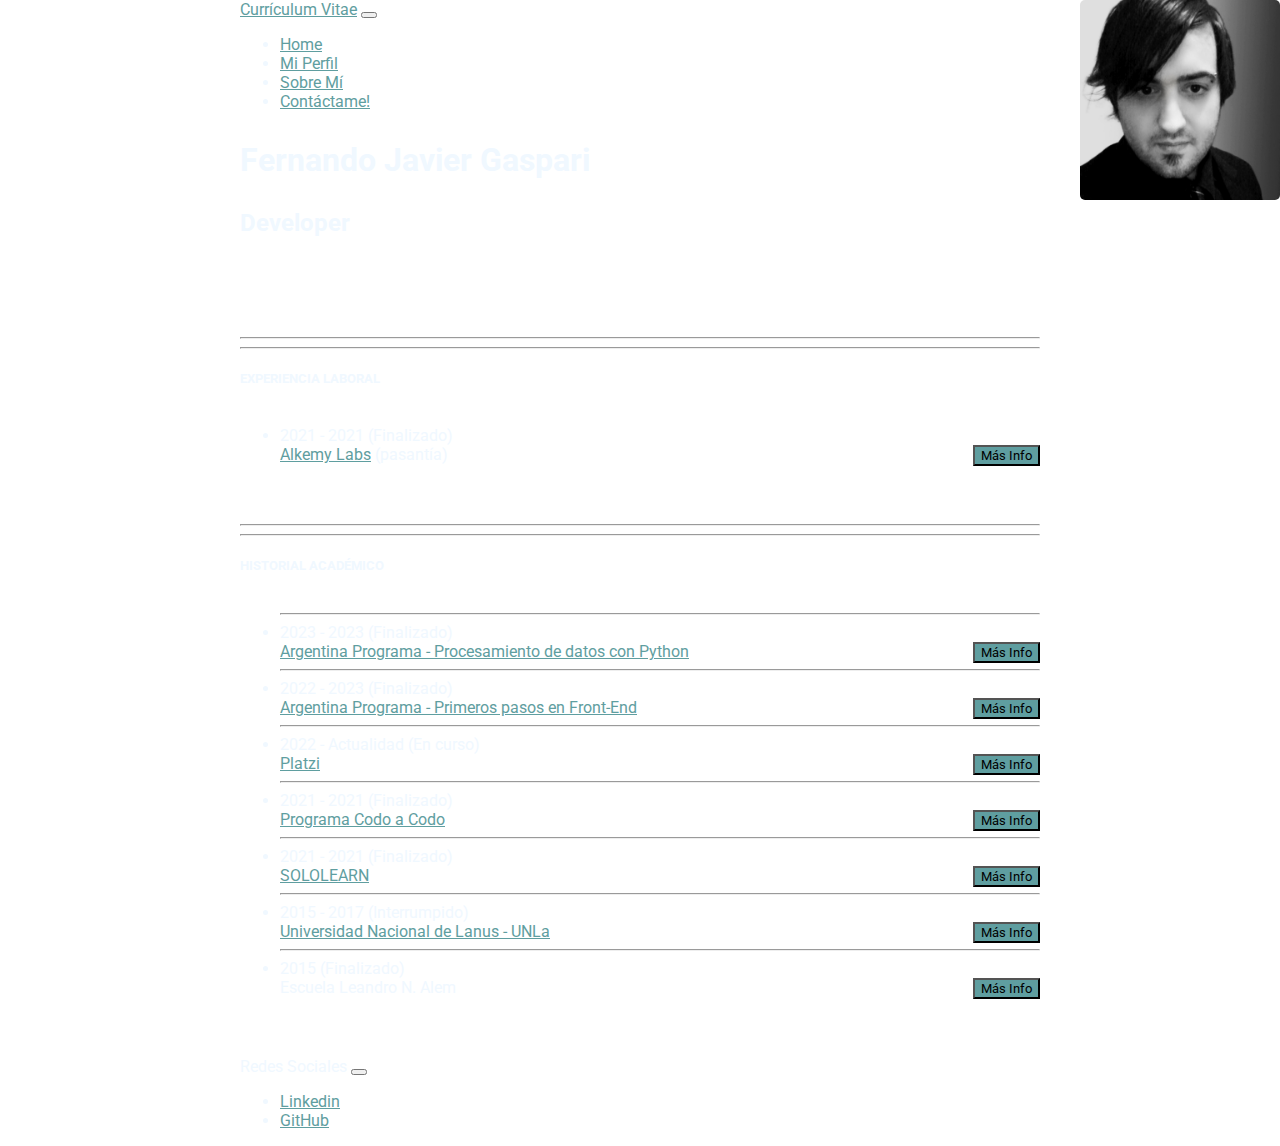
<file: index.html>
<!DOCTYPE html>
<html lang="es">

<head>
  <meta charset="UTF-8">
  <meta http-equiv="X-UA-Compatible" content="IE=edge">
  <meta name="viewport" content="width=device-width, initial-scale=1.0">
  <link rel="icon" type="image/png" href="./assets/favicon/favicon.ico"/>
  <style>
    @import url('https://fonts.googleapis.com/css2?family=Roboto&display=swap');
  </style>
  <link rel="preconnect" href="https://fonts.googleapis.com">
  <link rel="preconnect" href="https://fonts.gstatic.com" crossorigin>
  <link href="https://fonts.googleapis.com/css2?family=Roboto&display=swap" rel="stylesheet">
  <link href="https://cdn.jsdelivr.net/npm/bootstrap@5.0.2/dist/css/bootstrap.min.css" rel="stylesheet"
    integrity="sha384-EVSTQN3/azprG1Anm3QDgpJLIm9Nao0Yz1ztcQTwFspd3yD65VohhpuuCOmLASjC" crossorigin="anonymous">
  <link rel="stylesheet" href="./CSS/styles.css">
  <title>CV Argentina Programa</title>
</head>

<body>
  <header>
    <nav class="navbar navbar-expand-lg navbar-dark bg-dark">
      <div class="container-fluid">
        <a class="navbar-brand" href="./index.html">Currículum Vitae</a>
        <button class="navbar-toggler" type="button" data-bs-toggle="collapse" data-bs-target="#navbarNav"
          aria-controls="navbarNav" aria-expanded="false" aria-label="Toggle navigation">
          <span class="navbar-toggler-icon"></span>
        </button>
        <div class="collapse navbar-collapse" id="navbarNav">
          <ul class="navbar-nav">
            <li class="nav-item">
              <a class="nav-link active" aria-current="page" href="./index.html">Home</a>
            </li>
            <li class="nav-item">
              <a class="nav-link" href="./perfil.html">Mi Perfil</a>
            </li>
            <li class="nav-item">
              <a class="nav-link" href="./sobre_mi.html">Sobre Mí</a>
            </li>
            <li class="nav-item">
              <a class="nav-link" href="https://wa.link/hvtwqj" target="_blank"><i class="fa-brands fa-whatsapp"></i>
                Contáctame!</a>
            </li>
          </ul>
        </div>
      </div>
    </nav>
  </header>

  <main>
    <div class="position-relative">
      <h1> <span>Fernando Javier</span> Gaspari</h1>
      <h2>Developer</h2>
      <img src="./assets/images/A.jpg" alt="Imágen de perfil">
    </div>

    <hr>
    <hr>

    <section>
      <h5>EXPERIENCIA LABORAL</h5>
      <article>
        <ul>
          <li>
            2021 - 2021 (Finalizado) <br> <a href="https://www.alkemy.org/" target="_blank"
              rel="noopener noreferrer">Alkemy Labs</a> (pasantía) <button onclick="moreInfo('btn_alkemy')"
              type="button" id="btn_alkemy" class="btn btn-dark">Más Info</button>
            <p id="p_alkemy" class="moreInfo"></p>
          </li>
        </ul>
      </article>
    </section>

    <hr>
    <hr>

    <section>
      <h5>HISTORIAL ACADÉMICO</h5>
      <article>
        <ul>
          <!-- <li>
            2023 - Actualidad (En curso) <br> <a
              href="https://www.buenosaires.gob.ar/educacion/estudiantes/sistema-educativo/terciario/formacion-tecnica-superior"
              target="_blank" rel="noopener noreferrer">Insituto de Formación Técnica Superior N° 29</a> <button
              onclick="moreInfo('btn_ifts')" type="button" id="btn_ifts" class="btn btn-dark">Más Info</button>
            <p class="moreInfo" id="p_ifts"></p>
          </li> -->
          <hr>
          <li>
            2023 - 2023 (Finalizado) <br> <a
              href="https://www.argentina.gob.ar/economia/conocimiento/argentina-programa" target="_blank"
              rel="noopener noreferrer">Argentina Programa - Procesamiento de datos con Python</a> <button onclick="moreInfo('btn_arg_programa_python')"
              type="button" id="btn_arg_programa_python" class="btn btn-dark">Más Info</button>
            <p id="p_arg_programa_python" class="moreInfo"></p>
          </li>
          <hr>
          <li>
            2022 - 2023 (Finalizado) <br> <a
              href="https://www.argentina.gob.ar/economia/conocimiento/argentina-programa" target="_blank"
              rel="noopener noreferrer">Argentina Programa - Primeros pasos en Front-End</a> <button onclick="moreInfo('btn_arg_programa_front')"
              type="button" id="btn_arg_programa_front" class="btn btn-dark">Más Info</button>
            <p id="p_arg_programa_front" class="moreInfo"></p>
          </li>
          <hr>
          <li>
            2022 - Actualidad (En curso) <br> <a href="https://platzi.com/" target="_blank"
              rel="noopener noreferrer">Platzi</a> <button onclick="moreInfo('btn_platzi')" type="button"
              id="btn_platzi" class="btn btn-dark">Más Info</button>
            <p id="p_platzi" class="moreInfo"></p>
          </li>
          <hr>
          <li>
            2021 - 2021 (Finalizado) <br> <a href="https://www.buenosaires.gob.ar/educacion/codo-codo" target="_blank"
              rel="noopener noreferrer">Programa Codo a Codo</a> <button onclick="moreInfo('btn_codo')" type="button"
              id="btn_codo" class="btn btn-dark">Más Info</button>
            <p id="p_codo" class="moreInfo"></p>
          </li>
          <hr>
          <li>
            2021 - 2021 (Finalizado) <br> <a href="https://www.sololearn.com/" target="_blank"
              rel="noopener noreferrer">SOLOLEARN</a> <button onclick="moreInfo('btn_sololearn')" type="button"
              id="btn_sololearn" class="btn btn-dark">Más Info</button>
            <p id="p_sololearn" class="moreInfo"></p>
          </li>
          <hr>
          <li>
            2015 - 2017 (Interrumpido) <br> <a href="http://www.unla.edu.ar/" target="_blank"
              rel="noopener noreferrer">Universidad Nacional de Lanus - UNLa</a> <button onclick="moreInfo('btn_unla')"
              type="button" id="btn_unla" class="btn btn-dark">Más Info</button>
            <p id="p_unla" class="moreInfo"></p>
          </li>
          <hr>
          <li>
            2015 (Finalizado) <br> Escuela Leandro N. Alem <button onclick="moreInfo('btn_escuela')" type="button"
              id="btn_escuela" class="btn btn-dark">Más Info</button>
            <p id="p_escuela" class="moreInfo"></p>
          </li>
        </ul>
      </article>
    </section>
  </main>

  <footer>
    <nav class="navbar navbar-expand-lg navbar-dark bg-dark">
      <div class="container-fluid">
        <span class="navbar-brand">Redes Sociales</span>
        <button class="navbar-toggler" type="button" data-bs-toggle="collapse" data-bs-target="#navbarNav"
          aria-controls="navbarNav" aria-expanded="false" aria-label="Toggle navigation">
          <span class="navbar-toggler-icon"></span>
        </button>
        <div class="collapse navbar-collapse" id="navbarNav">
          <ul class="navbar-nav">
            <li class="nav-item">
              <a class="nav-link active" aria-current="page"
                href="https://www.linkedin.com/in/fernando-gaspari-1b725b229/" target="_blank"><i
                  class="fa-brands fa-linkedin"></i> Linkedin</a>
            </li>
            <li class="nav-item">
              <a class="nav-link" href="https://github.com/GaspariFernando" target="_blank"><i
                  class="fa-brands fa-github"></i> GitHub</a>
            </li>
          </ul>
        </div>
      </div>
    </nav>
  </footer>

  <script src="https://cdn.jsdelivr.net/npm/bootstrap@5.0.2/dist/js/bootstrap.bundle.min.js"
    integrity="sha384-MrcW6ZMFYlzcLA8Nl+NtUVF0sA7MsXsP1UyJoMp4YLEuNSfAP+JcXn/tWtIaxVXM"
    crossorigin="anonymous"></script>
  <script src="./JS/constantes.js"></script>
  <script src="./JS/index.js"></script>
</body>

</html>
</file>
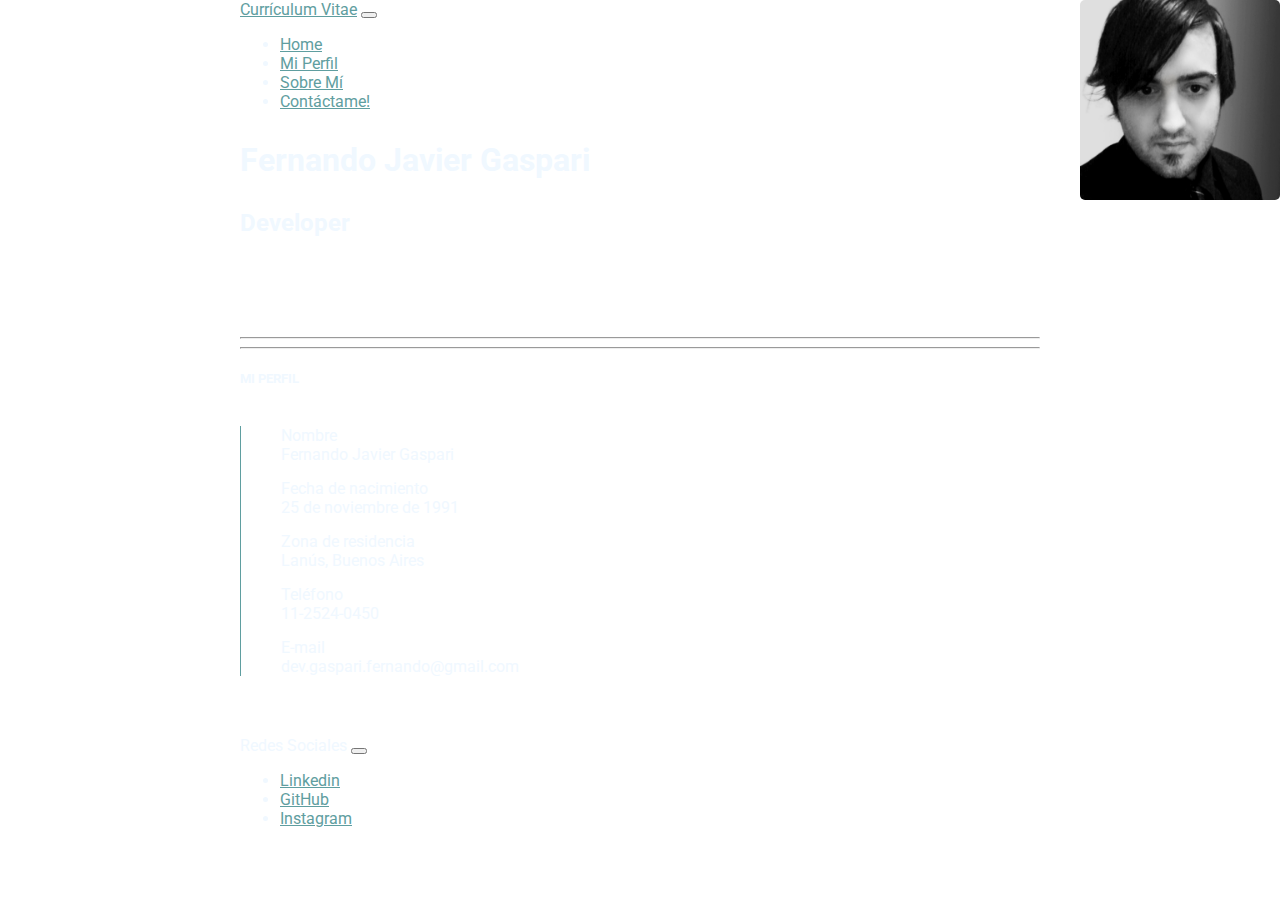
<file: perfil.html>
<!DOCTYPE html>
<html lang="es">

<head>
  <meta charset="UTF-8">
  <meta http-equiv="X-UA-Compatible" content="IE=edge">
  <meta name="viewport" content="width=device-width, initial-scale=1.0">
  <style>
    @import url('https://fonts.googleapis.com/css2?family=Roboto&display=swap');
  </style>
  <link rel="preconnect" href="https://fonts.googleapis.com">
  <link rel="preconnect" href="https://fonts.gstatic.com" crossorigin>
  <link href="https://fonts.googleapis.com/css2?family=Roboto&display=swap" rel="stylesheet">
  <link href="https://cdn.jsdelivr.net/npm/bootstrap@5.0.2/dist/css/bootstrap.min.css" rel="stylesheet"
    integrity="sha384-EVSTQN3/azprG1Anm3QDgpJLIm9Nao0Yz1ztcQTwFspd3yD65VohhpuuCOmLASjC" crossorigin="anonymous">
  <link rel="stylesheet" href="./CSS/styles.css">
  <title>CV Argentina Programa</title>
</head>

<body>
  <header>
    <nav class="navbar navbar-expand-lg navbar-dark bg-dark">
      <div class="container-fluid">
        <a class="navbar-brand" href="./index.html">Currículum Vitae</a>
        <button class="navbar-toggler" type="button" data-bs-toggle="collapse" data-bs-target="#navbarNav"
          aria-controls="navbarNav" aria-expanded="false" aria-label="Toggle navigation">
          <span class="navbar-toggler-icon"></span>
        </button>
        <div class="collapse navbar-collapse" id="navbarNav">
          <ul class="navbar-nav">
            <li class="nav-item">
              <a class="nav-link active" aria-current="page" href="./index.html">Home</a>
            </li>
            <li class="nav-item">
              <a class="nav-link" href="./perfil.html">Mi Perfil</a>
            </li>
            <li class="nav-item">
              <a class="nav-link" href="./sobre_mi.html">Sobre Mí</a>
            </li>
            <li class="nav-item">
              <a class="nav-link" href="https://wa.link/hvtwqj" target="_blank"><i class="fa-brands fa-whatsapp"></i>
                Contáctame!</a>
            </li>
          </ul>
        </div>
      </div>
    </nav>
  </header>
  <main>
    <div class="position-relative">
      <h1>Fernando Javier Gaspari</h1>
      <h2>Developer</h2>
      <img src="./assets/images/A.jpg" alt="Imágen de perfil">
    </div>

    <hr>
    <hr>

    <section class="perfil">
      <h5>MI PERFIL</h5>
      <article class="lineas-verticales">
        <ul>
          <li>Nombre <br> Fernando Javier Gaspari</li>
          <li>Fecha de nacimiento <br> 25 de noviembre de 1991</li>
          <li>Zona de residencia <br> Lanús, Buenos Aires</li>
          <li>Teléfono <br> 11-2524-0450</li>
          <li>E-mail <br> dev.gaspari.fernando@gmail.com</li>
        </ul>
      </article>
    </section>

  </main>
  <footer>
    <nav class="navbar navbar-expand-lg navbar-dark bg-dark">
      <div class="container-fluid">
        <span class="navbar-brand">Redes Sociales</span>
        <button class="navbar-toggler" type="button" data-bs-toggle="collapse" data-bs-target="#navbarNav"
          aria-controls="navbarNav" aria-expanded="false" aria-label="Toggle navigation">
          <span class="navbar-toggler-icon"></span>
        </button>
        <div class="collapse navbar-collapse" id="navbarNav">
          <ul class="navbar-nav">
            <li class="nav-item">
              <a class="nav-link active" aria-current="page"
                href="https://www.linkedin.com/in/fernando-gaspari-1b725b229/" target="_blank"><i
                  class="fa-brands fa-linkedin"></i> Linkedin</a>
            </li>
            <li class="nav-item">
              <a class="nav-link" href="https://github.com/GaspariFernando" target="_blank"><i
                  class="fa-brands fa-github"></i> GitHub</a>
            </li>
            <li class="nav-item">
              <a class="nav-link" href="https://www.instagram.com/fernando.gasp25/" target="_blank"><i
                  class="fa-brands fa-github"></i> Instagram</a>
            </li>
          </ul>
        </div>
      </div>
    </nav>
  </footer>
  <script src="https://cdn.jsdelivr.net/npm/bootstrap@5.0.2/dist/js/bootstrap.bundle.min.js"
    integrity="sha384-MrcW6ZMFYlzcLA8Nl+NtUVF0sA7MsXsP1UyJoMp4YLEuNSfAP+JcXn/tWtIaxVXM"
    crossorigin="anonymous"></script>
  <script src="./JS/index.js"></script>
</body>

</html>
</file>
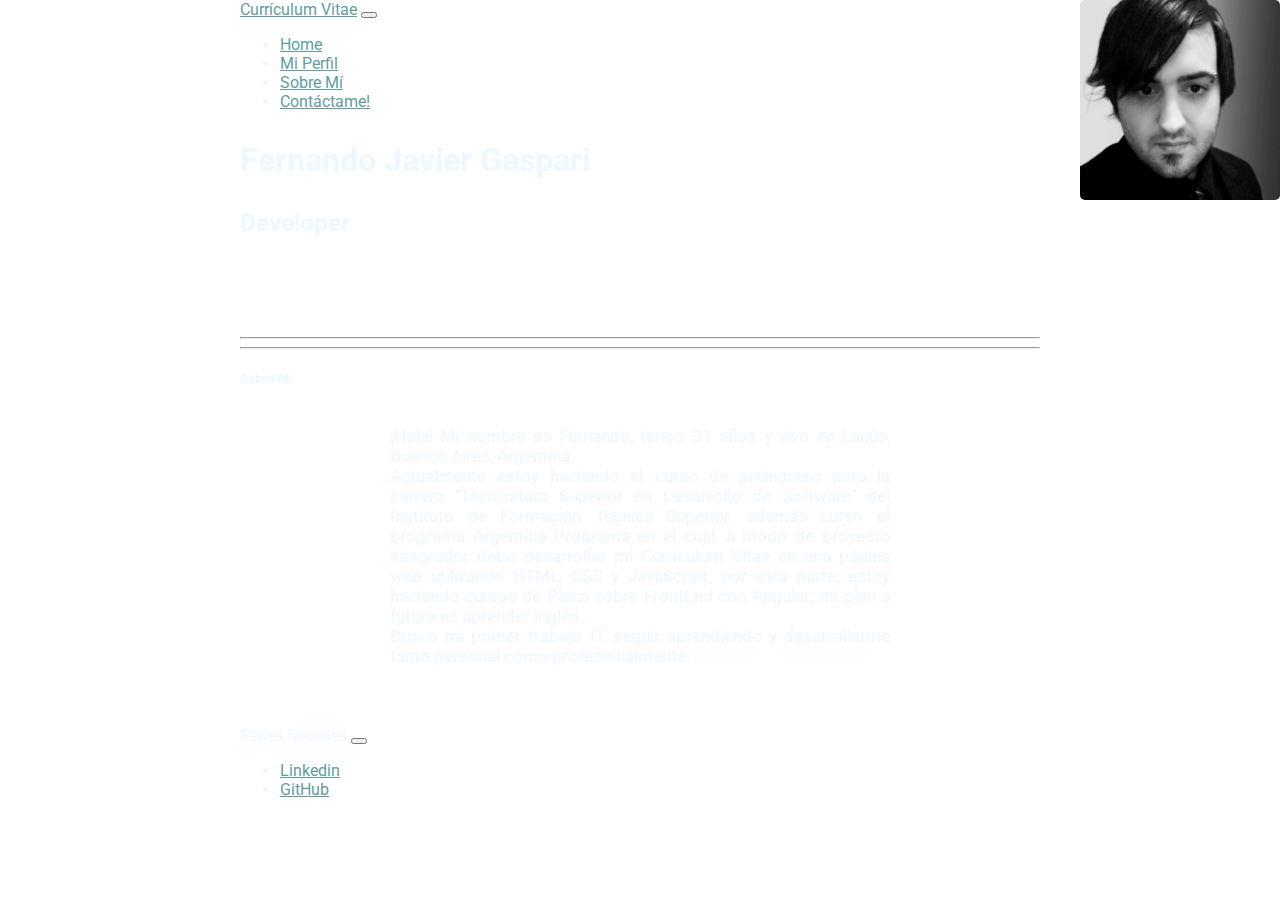
<file: sobre_mi.html>
<!DOCTYPE html>
<html lang="es">

<head>
  <meta charset="UTF-8">
  <meta http-equiv="X-UA-Compatible" content="IE=edge">
  <meta name="viewport" content="width=device-width, initial-scale=1.0">
  <style>
    @import url('https://fonts.googleapis.com/css2?family=Roboto&display=swap');
  </style>
  <link rel="preconnect" href="https://fonts.googleapis.com">
  <link rel="preconnect" href="https://fonts.gstatic.com" crossorigin>
  <link href="https://fonts.googleapis.com/css2?family=Roboto&display=swap" rel="stylesheet">
  <link href="https://cdn.jsdelivr.net/npm/bootstrap@5.0.2/dist/css/bootstrap.min.css" rel="stylesheet"
    integrity="sha384-EVSTQN3/azprG1Anm3QDgpJLIm9Nao0Yz1ztcQTwFspd3yD65VohhpuuCOmLASjC" crossorigin="anonymous">
  <link rel="stylesheet" href="./CSS/styles.css">
  <title>CV Argentina Programa</title>
</head>

<body>
  <header>
    <nav class="navbar navbar-expand-lg navbar-dark bg-dark">
      <div class="container-fluid">
        <a class="navbar-brand" href="./index.html">Currículum Vitae</a>
        <button class="navbar-toggler" type="button" data-bs-toggle="collapse" data-bs-target="#navbarNav"
          aria-controls="navbarNav" aria-expanded="false" aria-label="Toggle navigation">
          <span class="navbar-toggler-icon"></span>
        </button>
        <div class="collapse navbar-collapse" id="navbarNav">
          <ul class="navbar-nav">
            <li class="nav-item">
              <a class="nav-link active" aria-current="page" href="./index.html">Home</a>
            </li>
            <li class="nav-item">
              <a class="nav-link" href="./perfil.html">Mi Perfil</a>
            </li>
            <li class="nav-item">
              <a class="nav-link" href="./sobre_mi.html">Sobre Mí</a>
            </li>
            <li class="nav-item">
              <a class="nav-link" href="https://wa.link/hvtwqj" target="_blank"><i class="fa-brands fa-whatsapp"></i>
                Contáctame!</a>
            </li>
          </ul>
        </div>
      </div>
    </nav>
  </header>
  <main>
    <div class="position-relative">
      <h1>Fernando Javier Gaspari</h1>
      <h2>Developer</h2>
      <img src="./assets/images/A.jpg" alt="Imágen de perfil">
    </div>

    <hr>
    <hr>

    <section>
      <h5>Sobre Mí</h5>
      <article>
        <p class="sobre_mi">¡Hola! Mi nombre es Fernando, tengo 31 años y vivo en Lanús, Buenos Aires, Argentina. <br>
          Actualmente estoy haciendo el curso de preingreso para la carrera "Tecnicatura Superior en Desarrollo de
          Software" del Instituto de Formación Técnica Superior, además curso el programa Argentina Programa en el cual,
          a modo de proyecto integrador debo desarrollar mi Curriculum Vitae en una página web utilizando HTML, CSS y
          JavaScript; por otra parte, estoy haciendo cursos de Platzi sobre FrontEnd con Angular; mi plan a futuro es
          aprender inglés. <br> Busco mi primer trabajo IT, seguir aprendiendo y desarrollarme tanto personal como
          profesionalmente.</p>
      </article>
    </section>
  </main>

  <footer>
    <nav class="navbar navbar-expand-lg navbar-dark bg-dark">
      <div class="container-fluid">
        <span class="navbar-brand">Redes Sociales</span>
        <button class="navbar-toggler" type="button" data-bs-toggle="collapse" data-bs-target="#navbarNav"
          aria-controls="navbarNav" aria-expanded="false" aria-label="Toggle navigation">
          <span class="navbar-toggler-icon"></span>
        </button>
        <div class="collapse navbar-collapse" id="navbarNav">
          <ul class="navbar-nav">
            <li class="nav-item">
              <a class="nav-link active" aria-current="page"
                href="https://www.linkedin.com/in/fernando-gaspari-1b725b229/" target="_blank"><i
                  class="fa-brands fa-linkedin"></i> Linkedin</a>
            </li>
            <li class="nav-item">
              <a class="nav-link" href="https://github.com/GaspariFernando" target="_blank"><i
                  class="fa-brands fa-github"></i> GitHub</a>
            </li>
          </ul>
        </div>
      </div>
    </nav>
  </footer>

  <script src="https://cdn.jsdelivr.net/npm/bootstrap@5.0.2/dist/js/bootstrap.bundle.min.js"
    integrity="sha384-MrcW6ZMFYlzcLA8Nl+NtUVF0sA7MsXsP1UyJoMp4YLEuNSfAP+JcXn/tWtIaxVXM"
    crossorigin="anonymous"></script>
  <script src="./JS/index.js"></script>
</body>

</html>
</file>
<file: CSS/styles.css>
* {
    font-family: 'Roboto', sans-serif;
    color: aliceblue;
}

body {
    background: url(https://i.pinimg.com/originals/f8/ac/d8/f8acd8e75f4b47fa90c63cb78b07769c.jpg) no-repeat center center fixed;
    background-size: cover;
    margin: 0 auto;
    max-width: 800px;
}

h1 {
    margin-top: 30px;
    margin-bottom: 30px;
}

h2 {
    margin-bottom: 100px;
}

h5 {
    margin-bottom: 40px;
}

img {
    width: 200px;
    height: 200px;
    position: absolute;
    object-fit: cover;
    object-position: top;
    border-radius: 5px;
    top: 0;
    right: 0;
}

section {
    margin-bottom: 60px;
}

a {
    color: cadetblue;
}

li {
    position: relative;
}

p {
    max-width: 600px;
    margin-top: 20px;
}

.sobre_mi {
    max-width: 500px;
    margin: auto;
    text-align: justify;
    font-size: 17px;
}

.btn {
    background-color: cadetblue;
    color: black;
    position: absolute;
    right: 0;
}

.perfil ul li {
    list-style: none;
    margin-bottom: 15px;
}

.lineas-verticales{
    
    border-left: 1px solid cadetblue;
}

.moreInfo {
    display: none;
}

.active {
    display: block;
}

@media only screen and (max-width: 600px) {
    h1 {
      max-width: 200px;
    }
    img {
        max-width: 150px;
        max-height: 150px;
    }
  }

  @media only screen and (max-width: 370px) {
    h1 {
        max-width: 130px;
    }
    img {
        max-width: 100px;
        max-height: 100px;
    }
  }
</file>
